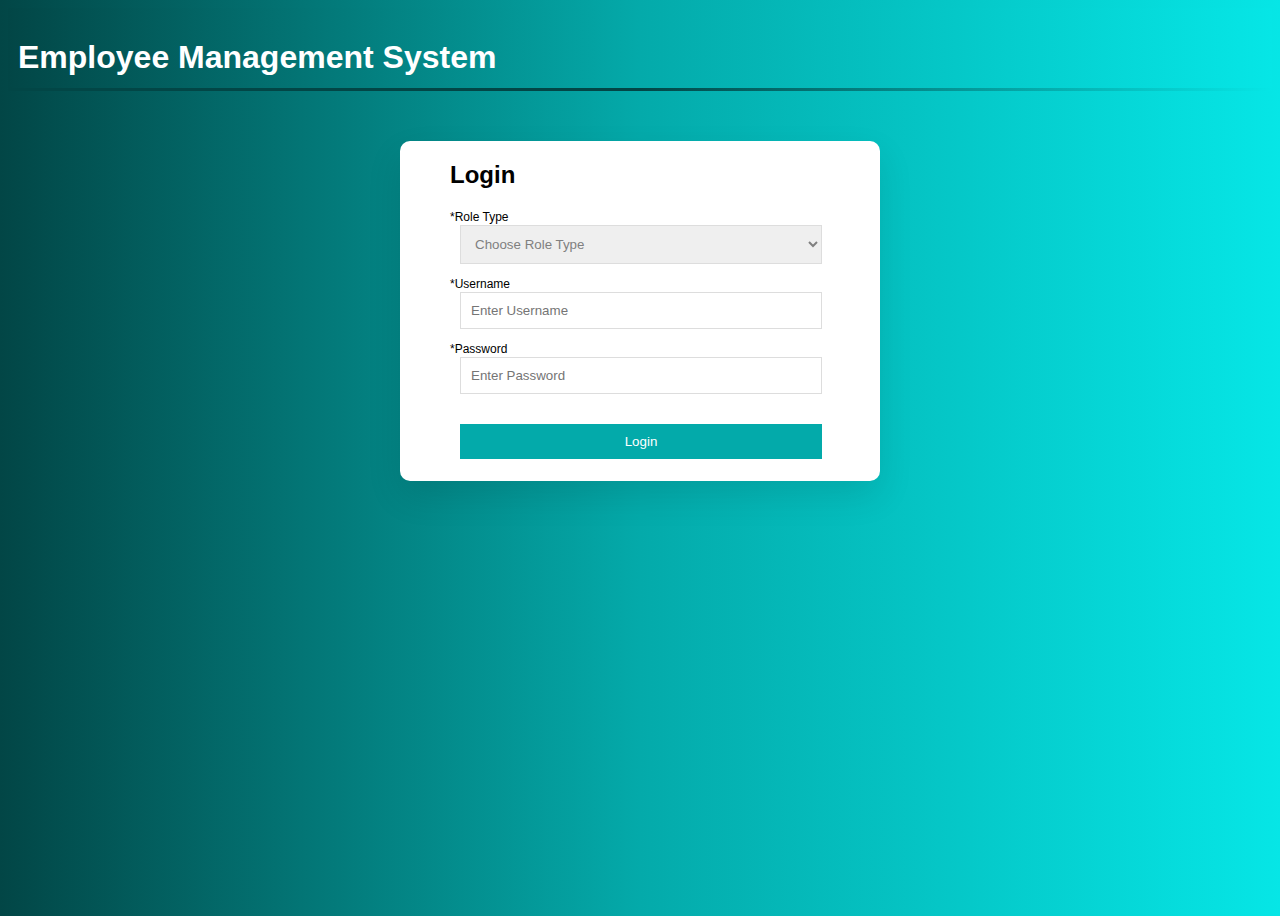
<file: index.html>
<!DOCTYPE html>
<html>
  <head>
    <meta charset="UTF-8">
    <title>Employee Management System - Login</title>
    <link rel="stylesheet" href="styles/style.css">
  </head>
  <body>
    <div class="header">
      <h1>Employee Management System</h1>
    </div>
    
    <div class="login-form-container">
      <form id="login-form">
        <label id="login-form-title">Login</label><br><br>
        <label class="form-label">*Role Type</label> <br>
        <select id="role" class="dropdown-field" >
          <option value="">Choose Role Type</option>
          <option value="Admin">Admin</option>
          <option value="Manager">Manager</option>
          <option value="Employee">Employee</option>
        </select>
        <label class="form-label">*Username</label> <br>
        <input class="input-field" type="text" id="current-username" placeholder="Enter Username" >
        <label class="form-label">*Password</label> <br>
        <input class="input-field" type="password" id="current-password" placeholder="Enter Password" required>
        <button class="login-button" type="submit" id="login-btn">Login</button>
      </form>
    </div>

    <div class="change-password-container" style="display:none;">
      <form id="change-password-form">
        <label id="change-form-title">Change Password</label><br><br>
        <label class="form-label">*Username</label> <br>
        <input class="input-field" type="text" id="confirm-username" placeholder="Enter Username" >
        <label class="form-label">*Create New Password</label> <br>
        <input class="input-field" type="password" id="new-password" placeholder="Enter New Password" required>
        <label class="form-label">*Confirm Password</label> <br>
        <input class="input-field" type="password" id="confirm-password" placeholder="Re-enter Password" required>
        <button class="login-button" type="submit" id="update-password-btn">Update Password</button>
      </form>
    </div>

  <script type="module" src="scripts/main.js"></script>

  </body>
  
</html>
</file>
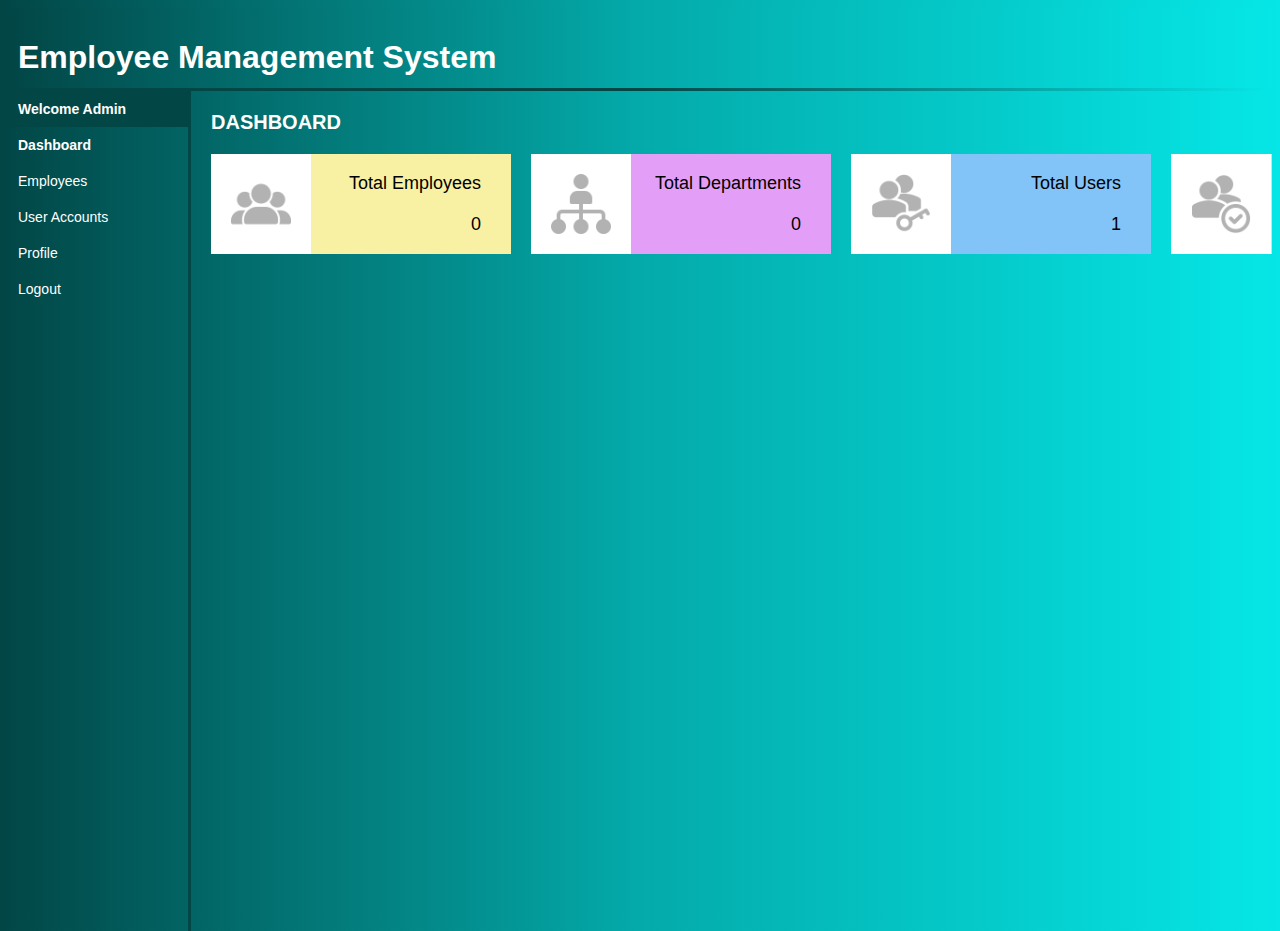
<file: admin.html>
<!DOCTYPE html>
<html>
  <head>
    <meta charset="UTF-8">
    <title>Employee Management System</title>
    <link rel="stylesheet" href="styles/style.css">
  </head>
  <body>
    <div class="header">
      <h1>Employee Management System</h1>
    </div>
    

    <div class="main-dashboard">
      <div class="sidebar">
        <p class="dashboard-label">Welcome Admin</p>
        <p id="admin-dashboard">Dashboard</p>
        <p id="employee-records">Employees</p>
        <p id="user-accounts">User Accounts</p>
        <p id="profile-link">Profile</p>
        <p id="logout">Logout</p>
      </div>

      <div class="dashboard-content">

        <!-- Home Dashboard Section -->
        <div id="home-dashboard-section">
          <div>
            <p class="dashboard-content-label">DASHBOARD</p>
          </div>
            
          <div class="cards-container">
              <div class="card-1">
                <div class="card-icons-container">
                  <img class="card-icons" src="images/employees.png" alt="">
                </div>
                <div class="card-description-container">
                  <p class="card-description">Total Employees</p>
                  <p class="card-description" id="total-employees">0</p>
                </div>
              </div>

              <div class="card-2">
                <div class="card-icons-container">
                  <img class="card-icons" src="images/department.png" alt="">
                </div>
                <div class="card-description-container">
                  <p class="card-description">Total Departments</p>
                  <p class="card-description" id="total-departments">0</p>
                </div>
              </div>

              <div class="card-3">
                <div class="card-icons-container">
                  <img class="card-icons" src="images/users.png" alt="">
                </div>
                <div class="card-description-container">
                  <p class="card-description">Total Users</p>
                  <p class="card-description" id="total-users">0</p>
                </div>
              </div> 

              <div class="card-4">
                <div class="card-icons-container">
                  <img class="card-icons" src="images/active-users.png" alt="">
                </div>
                <div class="card-description-container">
                  <p class="card-description">Active Users</p>
                  <p class="card-description" id="total-active-users">0</p>
                </div>
              </div>

              <div class="card-5">
                <div class="card-icons-container">
                  <img class="card-icons" src="images/inactive-users.png" alt="">
                </div>
                <div class="card-description-container">
                  <p class="card-description">Inactive Users</p>
                  <p class="card-description" id="total-inactive-users">0</p>
                </div>
              </div>
            </div>
        </div>

        <!-- Employee Section -->
        <div id="employee-section">
          <p class="dashboard-content-label">MANAGE EMPLOYEES</p>
          
          <div class="employee-controls">
            <input class="search-field" type="text" id="search-employee" placeholder="Search employee...">
            <button type="button" id="add-employee-btn">Add Employee</button>
            <button type="button" id="view-employee-table-btn">View Employees</button>
          </div>

          <!-- Employee Table -->
          <div class="table-wrapper">
            <table id="employee-table">
              <thead>
                <tr>
                  <th data-field="id" data-label="ID">ID</th>
                  <th data-field="eid" data-label="Employee ID">Employee ID</th>
                  <th data-field="name" data-label="Employee Name">Employee Name</th>
                  <th data-field="email" data-label="Email">Email</th>
                  <th data-field="department" data-label="Department">Department</th>
                  <th data-field="position" data-label="Position">Position</th>
                  <th data-field="role" data-label="Role Type">Role Type</th>
                  <th data-field="salary" data-label="Salary">Salary</th>
                  <th>Actions</th>
                </tr>
              </thead>
              <tbody id="employee-table-body">
              </tbody>
            </table>
          </div>

          <!-- Add Employee Form -->
          <div class="employee-form-container">
            <form id="employee-form">
              <label id="employee-form-title">Add New Employee</label> <br><br>
              <label class="form-label">*Employee ID</label> <br>
              <input placeholder="EID" class="input-field" type="text" id="employee-eid" readonly> <br>
              <label class="form-label">*Employee Name</label> <br>
              <input class="input-field" type="text" id="employee-firstname" placeholder="Enter First Name" required>
              <input class="input-field" type="text" id="employee-lastname" placeholder="Enter Last Name" required> <br>
              <label class="form-label">*Email</label> <br>
              <input class="input-field" type="email" id="employee-email" placeholder="Enter Email" required> <br>
              <label class="form-label">*Department</label> <br>
              <select class="dropdown-field" id="employee-department" name="department" required>
                <option value="">Select Department</option>
                <option value="Human Resources">Human Resources</option>
                <option value="IT / Technology">IT / Technology</option>
                <option value="Sales">Sales</option>
              </select> <br>
              <label class="form-label">*Role Type</label> <br>
              <select class="dropdown-field" name="role" id="employee-role" required>
                <option value="">Select Role Type</option>
                <option value="Employee">Employee</option>
                <option value="Manager">Manager</option>
              </select> <br>
              <label class="form-label">*Position</label> <br>
              <select class="dropdown-field" name="position" id="employee-position" required>
                <option value="">Select Position</option>
                <option value="HR Generalist">HR Generalist</option>
                <option value="Recruiter">Recruiter</option>
                <option value="HR Manager">HR Manager</option>
                <option value="Software Engineer">Software Engineer</option>
                <option value="QA Tester">QA Tester</option>
                <option value="IT Manager">IT Manager</option>
                <option value="Sales Executive">Sales Executive</option>
                <option value="Sales Representative">Sales Representative</option>
                <option value="Sales Manager">Sales Manager</option>
              </select> <br>
              <label class="form-label">*Salary</label> <br>
              <input class="input-field" type="number" id="employee-salary" placeholder="Salary" required> <br>
              <div class="form-buttons">
                <button class="add-button" type="submit" id="employee-submit-btn">Add Employee</button>
                <button class="cancel-button" type="button" id="employee-cancel-btn">Cancel</button>
              </div>
            </form>
          </div>
        </div>

        <!-- User Management Section -->
        <div id="user-section">
          <p class="dashboard-content-label">MANAGE USERS</p>

          <div class="user-controls">
            <input class="search-field" type="text" id="search-user" placeholder="Search user...">
            <button type="button" id="add-user-btn">Add User</button>
            <button type="button" id="view-user-table-btn">View Users</button>
          </div>

          <!-- User Table -->
          <div class="table-wrapper">
            <table id="user-table">
              <thead>
                <tr>
                  <th data-field="id" data-label="ID">ID</th>
                  <th data-field="eid" data-label="">Employee ID</th>
                  <th data-field="username" data-label="Username">Username</th>
                  <th data-field="status" data-label="Status">Status</th>
                  <th>Actions</th>
                </tr>
              </thead>
              <tbody id="user-table-body"></tbody>
            </table>
          </div>

          <!-- Add User Form -->
          <div class="user-form-container" id="user-form-container">
            <form id="user-form">
              <label id="user-form-title">Add New User Account</label><br><br>
              <label class="form-label">*Employee</label> <br>
              <select class="dropdown-field" id="user-eid" required>
                <option value="Choose EID">Select Employee</option>
              </select>
              <label class="form-label">*Role Type</label> <br>
              <input class="input-field" type="text" id="user-role" placeholder="Enter Role Type" required> <br>
              <label class="form-label">*Create Username</label> <br>
              <input class="input-field" type="text" id="user-username" placeholder="Enter Username" required> <br>
              <label class="form-label">*Create Temporary Password</label> <br>
              <input class="input-field" type="password" id="user-password" placeholder="Enter Password" required> <br>
              <div class="form-buttons">
                <button class="add-button" type="submit" id="user-submit-btn">Add User</button>
                <button class="cancel-button" type="button" id="user-cancel-btn">Cancel</button>
              </div>
               
            </form>
          </div>
        </div>

        <!-- Profile Section -->
        <div id="profile-section">
          <div>
            <p class="dashboard-content-label">PROFILE</p>
          </div>

          <div class="profile-main-container" id="profile-main-container">

            <div class="profile-container">
              <div class="profile-icon-container">
                <img class="profile-icon" src="images/profile.png" alt="Profile Picture">
              </div>
              <p class="profile-desc" id="profile-display-name">Percy Perseus</p>
              <p class="profile-desc" id="profile-display-role">Admin</p>
              <div class="profile-actions">
                <button id="edit-profile-btn">Edit Profile</button>
              </div>
            </div>

            <div class="profile-details">
              <p class="profile-desc"><strong>Employee ID:</strong> <span id="profile-eid"></span></p>
              <p class="profile-desc"><strong>Name:</strong> <span id="profile-detail-name"></span></p>
              <p class="profile-desc"><strong>Email:</strong> <span id="profile-email"></span></p>
              <p class="profile-desc"><strong>Department:</strong> <span id="profile-department"></span></p>
              <p class="profile-desc"><strong>Role Type:</strong> <span id="profile-detail-role"></span></p>
              <p class="profile-desc"><strong>Position:</strong> <span id="profile-position"></span></p> 
              <p class="profile-desc"><strong>Salary:</strong> <span id="profile-salary"></span></p>
              <p class="profile-desc"><strong>Manager:</strong> <span id="profile-manager"></span></p>
              <p class="profile-desc"><strong>Work Status:</strong> <span id="profile-status"></span></p>
              <p class="profile-desc"><strong>Date of Joining:</strong> <span id="profile-join-date"></span></p>
              <p class="profile-desc"><strong>Last Login:</strong> <span id="profile-last-login"></span></p>
            </div>
          </div>
        </div>

        <div class="employee-profile-main-container" id="employee-profile-main-container" style="display: none;">

          <div class="employee-profile-container">
            <div class="employee-profile-icon-container">
              <img class="employee-profile-icon" src="images/profile.png" alt="Profile Picture">
            </div>
            <p class="profile-desc" id="employee-profile-display-name">Percy Perseus</p>
            <p class="profile-desc" id="employee-profile-display-role">Admin</p>
            <div class="profile-actions">
              <button id="employee-edit-profile-btn">Edit Profile</button>
            </div>
          </div>

          <!-- Employee Profile -->
          <div class="employee-profile-details">
            <p class="profile-desc"><strong>Employee ID:</strong> <span id="employee-profile-eid"></span></p>
            <p class="profile-desc"><strong>Name:</strong> <span id="employee-profile-detail-name"></span></p>
            <p class="profile-desc"><strong>Email:</strong> <span id="employee-profile-email"></span></p>
            <p class="profile-desc"><strong>Department:</strong> <span id="employee-profile-department"></span></p>
            <p class="profile-desc"><strong>Role Type:</strong> <span id="employee-profile-detail-role"></span></p>
            <p class="profile-desc"><strong>Position:</strong> <span id="employee-profile-position"></span></p> 
            <p class="profile-desc"><strong>Salary:</strong> <span id="employee-profile-salary"></span></p>
            <p class="profile-desc"><strong>Manager:</strong> <span id="employee-profile-manager"></span></p>
            <p class="profile-desc"><strong>Work Status:</strong> <span id="employee-profile-status"></span></p>
            <p class="profile-desc"><strong>Date of Joining:</strong> <span id="employee-profile-join-date"></span></p>
            <p class="profile-desc"><strong>Last Login:</strong> <span id="employee-profile-last-login"></span></p>
          </div>
        </div>
      </div>
    </div>
    
    <script type="module" src="scripts/main.js"></script>
  </body>
  
</html>
</file>
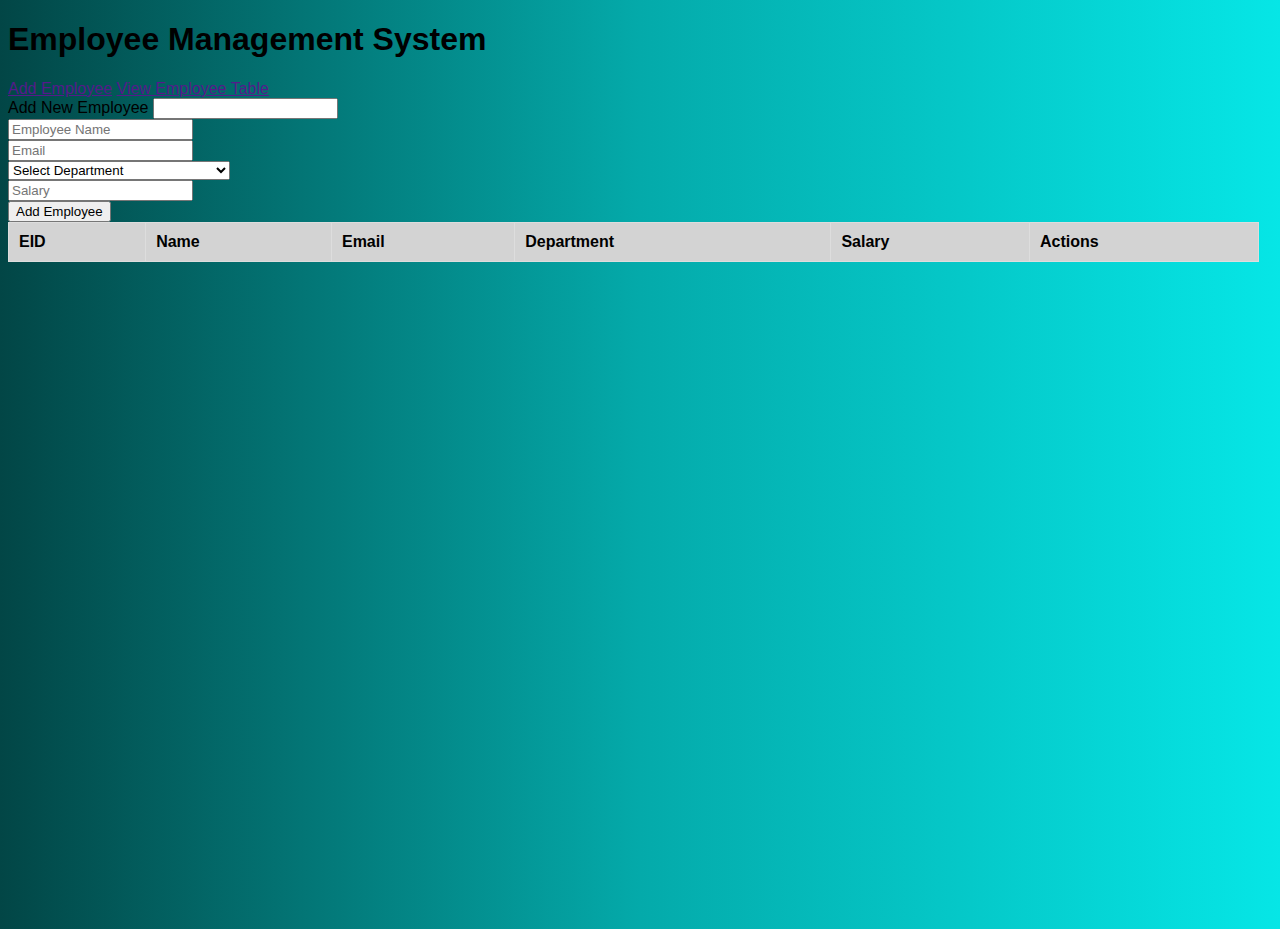
<file: EMS1.html>
<!DOCTYPE html>
<html>
  <head>
    <title>Employee Management System</title>
    <link rel="stylesheet" href="/styles/style.css">
  </head>
  <body>
    <h1>Employee Management System</h1>

    <a href id="showAddForm">Add Employee</a>
    <a href id="showEmployeeTable">View Employee Table</a>

    <!-- Add Employee Form -->
    <div class="addEmployeeForm">
      <form id="employeeForm">
        <label>Add New Employee</label>
        <input type="text" id="eid" readonly> <br>
        <input type="text" id="name" placeholder="Employee Name" required> <br>
        <input type="email" id="email" placeholder="Email" required> <br>
        <select id="department" name="department" required>
          <option value="">Select Department</option>
          <option value="Human Resources (HR)">Human Resources (HR)</option>
          <option value="Engineering / Development">Engineering / Development</option>
          <option value="Quality Assurance (QA) / Testing">Quality Assurance (QA) / Testing</option>
          <option value="Design / User Experience (UX/UI)">Design / User Experience (UX/UI)</option>
          <option value="Sales & Marketing">Sales & Marketing</option>
        </select> <br>
        <input type="number" id="salary" placeholder="Salary" required> <br>
        <button class="addButton" type="submit" id="submitBtn">Add Employee</button>
      </form>
    </div>

    <!-- Employee Table -->
    <table id="employeeTable">
      <thead>
        <tr>
          <th onclick="manager.sortEmployeesBy('eid')">EID</th>
          <th onclick="manager.sortEmployeesBy('name')">Name</th>
          <th onclick="manager.sortEmployeesBy('email')">Email</th>
          <th onclick="manager.sortEmployeesBy('department')">Department</th>
          <th onclick="manager.sortEmployeesBy('salary')">Salary</th>
          <th>Actions</th>
        </tr>
      </thead>
      <tbody id="employeeTableBody">
      </tbody>
    </table>
  </body>
  <script src="scripts/script.js"></script>
</html>
</file>
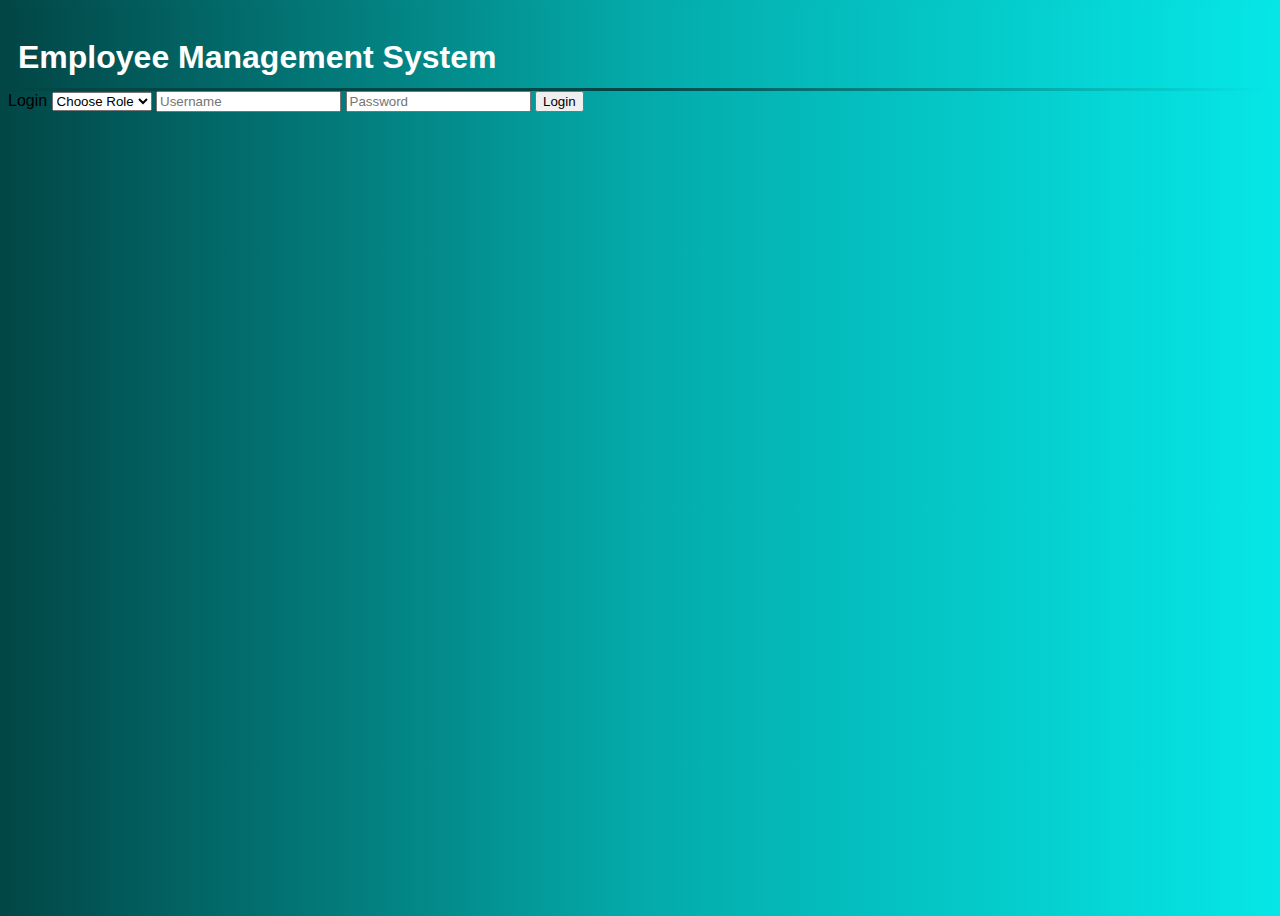
<file: login.html>
<!DOCTYPE html>
<html>
  <head>
    <meta charset="UTF-8">
    <title>Employee Management System - Login</title>
    <link rel="stylesheet" href="styles/style.css">
  </head>
  <body>
    <div class="header">
      <h1>Employee Management System</h1>
    </div>
    
    <div class="loginContainer">
      <form id="loginForm">
        <label>Login</label>
        <select id="role" class="dropdownField" required>
          <option value="">Choose Role</option>
          <option value="Admin">Admin</option>
          <option value="Manager">Manager</option>
          <option value="Employee">Employee</option>
        </select>
        <input class="inputField" type="text" id="username" placeholder="Username" required>
        <input class="inputField" type="password" id="password" placeholder="Password" required>
        <button class="loginButton" type="submit" id="loginBtn">Login</button>
      </form>
    </div>
  </body>
</html>
</file>
<file: styles/style.css>
.header{
  background: linear-gradient(to left, rgb(6, 230, 230), rgb(4, 170, 170), rgb(2, 70, 70));
  color: white;
  margin: 0;
  padding: 10px;
  height: 60px;
  border-bottom: solid; 
  border-image: linear-gradient(to left, rgb(6, 230, 230), rgb(2, 70, 70), rgb(2, 70, 70)) 1;
}
      
body{
  height: 100vh;
  overflow: scroll;
  font-family: Arial, sans-serif;
  background: linear-gradient(to left, rgb(6, 230, 230), rgb(4, 170, 170), rgb(2, 70, 70));
}

.main-dashboard {
  display: flex;
  flex-direction: row;
  height: calc(100vh - 60px);
}

.sidebar{
  display: flex;
  flex-direction: column;
  width: 180px;
  color: white;
  border-right: solid rgb(2, 70, 70);
}

.dashboard-label {
  margin: 0;
  padding: 10px;
  font-size: 14px;
  font-weight: bold;
  background-color: rgb(2, 70, 70);
}

#admin-dashboard, 
#employee-records, 
#user-accounts, 
#profile-link,
#logout {
  cursor: pointer;
  border: none;
  padding: 10px;
  font-size: 14px;
  margin: 0; 
  text-align: left; 
  color: white;    
}

#admin-dashboard:hover, #employee-records:hover, #user-accounts:hover, #profile-link:hover, 
#logout:hover, 
#add-employee-btn:hover, #view-employee-table-btn:hover, #add-user-btn:hover, #view-user-table-btn:hover {
  background-color: rgb(2, 70, 70);
}

#home-dashboard-section {
  display: flex;
  flex-direction: column;
}

.cards-container {
  display: flex;
  flex-direction: row;
  column-gap: 20px;
  margin-left: 20px;
}

.card-1 {
  display: flex;
  flex-direction: row;
  height: 100px;
  min-width: 300px;
  background-color: #f8f0a3;
  color: black;
}

.card-2 {
  display: flex;
  flex-direction: row;
  height: 100px;
  min-width: 300px;
  background-color: rgb(227, 159, 247);
  color: black;
}

.card-3 {
  display: flex;
  flex-direction: row;
  height: 100px;
  min-width: 300px;
  background-color: rgb(130, 195, 248);
  color: black;
}

.card-4 {
  display: flex;
  flex-direction: row;
  height: 100px;
  min-width: 300px;
  background-color: rgb(194, 247, 159);
  color: black;
}

.card-5 {
  display: flex;
  flex-direction: row;
  height: 100px;
  min-width: 300px;
  background-color: rgb(245, 149, 149);
  color: black;
}

.card-description-container {
  display: flex;
  flex-direction: column;
  justify-content: center;
  align-items: end;
  height: 100px;
  width: 170px;
  padding-right: 10px;
}

.card-description {
  margin: 10px 0 10px 0;
  font-size: 18px;
}

.card-icons-container {
  display: flex;
  justify-content: center;
  align-items: center;
  background-color: white;
  height: 100px;
  width: 100px;
}

.card-icons {
  height: 60px;
  width: 60px;
  opacity: 0.3;
}

#employee-section,
#user-section {
  display: none;
}

.sidebar p.active {
  font-weight: bold;
  color: blue;
}

.dashboard-content {
  flex: 1;
  overflow: auto;
}

.dashboard-content-label {
  color: white;
  margin: 20px 20px 20px 20px; 
  font-size: 20px;
  font-weight: bold;
}

.employee-controls, .user-controls {
  display: flex;
  align-items: start;
  margin-bottom: 15px;
}

.search-field {
  margin-left: 20px;
  padding: 10px;
  width: 340px;
  border: solid 1px lightgray;
  border-radius: 3px;
}

.search-field:hover, .card:hover {
  box-shadow: 2px 2px 5px rgb(0, 0, 0, 0.2);
}

#add-employee-btn, #view-employee-table-btn, 
#add-user-btn, 
#view-user-table-btn {
  justify-content: center;
  margin-left: 10px;
  border: none;
  border-radius: 5px;
  padding: 10px;
  width: 140px;
  background-color: rgb(2, 90, 90);
  color: white;
}

.employee-form-container {
  display: none;
  justify-content: center;
  align-items: center;
}

#employee-form {
  margin-top: 20px;
  background-color: white;
  border: none;
  border-radius: 10px;
  height: 610px;
  width: 440px;
  padding: 20px;
  box-shadow: 0 15px 35px rgba(0, 0, 0, 0.1);
} 

.form-label {
  margin: 30px;
  font-size: 12px;
}

.user-form-container {
  display: none;
  justify-content: center;
  align-items: center;
}

#user-form{
  margin-top: 20px;
  background-color: white;
  border: none;
  border-radius: 10px;
  height: 365px;
  width: 440px;
  padding: 20px;
  box-shadow: 0 15px 35px rgba(0, 0, 0, 0.1);
}

#employee-form-title,
#user-form-title,
#login-form-title, 
#change-form-title {
  color: black;
  margin: 30px;
  font-size: 24px;
  font-weight: bold;
}
      
.input-field {
  margin: 0 40px 10px 40px;
  padding: 10px;
  width: 340px;
  border: 1px solid #ddd;
}

.dropdown-field {
  margin: 0 40px 10px 40px;
  padding: 10px;
  width: 362px;
  color: gray;
  border: 1px solid #ddd;
}

.form-buttons {
  display: flex;
  justify-content: center;
  align-items: center;
  column-gap: 20px;
  margin: 0 40px 10px 40px;
  width: 364px;
  height: 70px;
}

.add-button {
  border: none;
  border-radius: 5px;
  padding: 10px;
  width: 140px;
  background-color: rgb(3, 170, 170);
  color: white;
}

.add-button:hover, .login-button:hover {
  background-color: rgb(2, 150, 150);
}

.cancel-button {
  border: none;
  border-radius: 5px;
  padding: 10px;
  width: 100px;
  background-color: gray;
  color: white;
}

.cancel-button:hover {
  background-color: rgb(108, 108, 108);
}

.table-wrapper {
  width: 100%;
  margin-left: 20px;
  overflow-x: auto;   /* horizontal scroll if table is wide */
  overflow-y: auto;   /* vertical scroll if table is tall */
  background-color: inherit; /* use same bg as parent (e.g., body) */
}

table {
  width: 99%;
  border-collapse: collapse;
  background-color: #f4f4f4;
  white-space: nowrap;
}

th, td {
  border: 1px solid #ddd;
  padding: 10px;
  text-align: left;
}
      
th {
  background: lightgray;
}

tr:hover {
  background-color: lightgray;
}

.view-button {
  border: none;
  border-radius: 5px;
  padding: 8px;
  width: 50px;
  background-color: #0d6efd;
  color: white;
}

.edit-button {
  border: none;
  border-radius: 5px;
  padding: 8px;
  width: 50px;
  background-color:  #fd7e14;
  color: white;
}
  
.delete-button {
  border: none;
  border-radius: 5px;
  padding: 8px;
  width: 50px;
  background-color: #dc3545;
  color: white;
}

.profile-main-container, .employee-profile-main-container {
  display: flex;
  flex-direction: row;
  column-gap: 20px;
  margin-left: 20px;
  background-color: white;
  padding: 20px;
  width: fit-content;
}

.profile-container, .employee-profile-container {
  display: flex;
  flex-direction: column;
  justify-content: center;
  align-items: center;
  row-gap: 5px;
  padding: 20px;
  border: 1px solid lightgray;
}

/* Default */
.profile-icon-container, .employee-profile-icon-container {
  background-color: lightgray;
  height: 200px;
  width: 200px;
  border-radius: 50%;
  overflow: hidden; 
  transition: all 0.3s ease;
}

.profile-icon, .employee-profile-icon {
  width: 100%;
  height: 100%;
  object-fit: cover;
  object-position: center; 
  transition: all 0.3s ease;
}

/* Enlarged view */
.profile-icon-container.enlarged, 
.employee-profile-icon-container.enlarged {
  width: 400px;
  height: 400px;
  border-radius: 0;
  overflow: visible;
  margin: 20px auto;
}
.profile-icon-container.enlarged .profile-icon, 
.employee-profile-icon-container.enlarged .employee-profile-icon {
  width: 400px;
  height: 400px;
}

.profile-actions, .employee-profile-actions {
  margin-top: 20px;
}

#edit-profile-btn, #employee-edit-profile-btn {
  border: none;
  border-radius: 5px;
  padding: 8px;
  background-color: rgb(3, 170, 170);
  color: white;
}

#change-password-btn {
  border: solid 1px rgb(3, 170, 170);
  border-radius: 5px;
  padding: 8px;
  background-color: white;
  color: rgb(3, 170, 170);
}

.profile-details, .employee-profile-details {
  display: flex;
  flex-direction: column;
  justify-content: center;
  align-items: start;
  row-gap: 10px;
  border: 1px solid lightgray;
  padding: 20px;
}

.profile-desc  {
  margin: 0;
}

#edit-details-button {
  border: none;
  border-radius: 5px;
  padding: 8px;
  background-color: rgb(3, 170, 170);
  color: white;
}

.login-page {
  display: flex;
  flex-direction: row;
  width: 100%;
}

.login-button {
  border: none;
  margin: 20px 40px 10px 40px;
  padding: 10px;
  width: 362px;
  background-color: rgb(3, 170, 170);
  color: white;
}

.login-form-container {
  display: flex;
  justify-content: center;
  align-items: center;
}

#login-form {
  margin-top: 50px;
  background-color: white;
  border: none;
  border-radius: 10px;
  height: 300px;
  width: 440px;
  padding: 20px;
  box-shadow: 0 15px 35px rgba(0, 0, 0, 0.1);
}

.change-password-container {
  justify-content: center;
  align-items: center;
}

#change-password-form {
  margin-top: 50px;
  background-color: white;
  border: none;
  border-radius: 10px;
  height: 300px;
  width: 440px;
  padding: 20px;
  box-shadow: 0 15px 35px rgba(0, 0, 0, 0.1);
}
</file>
